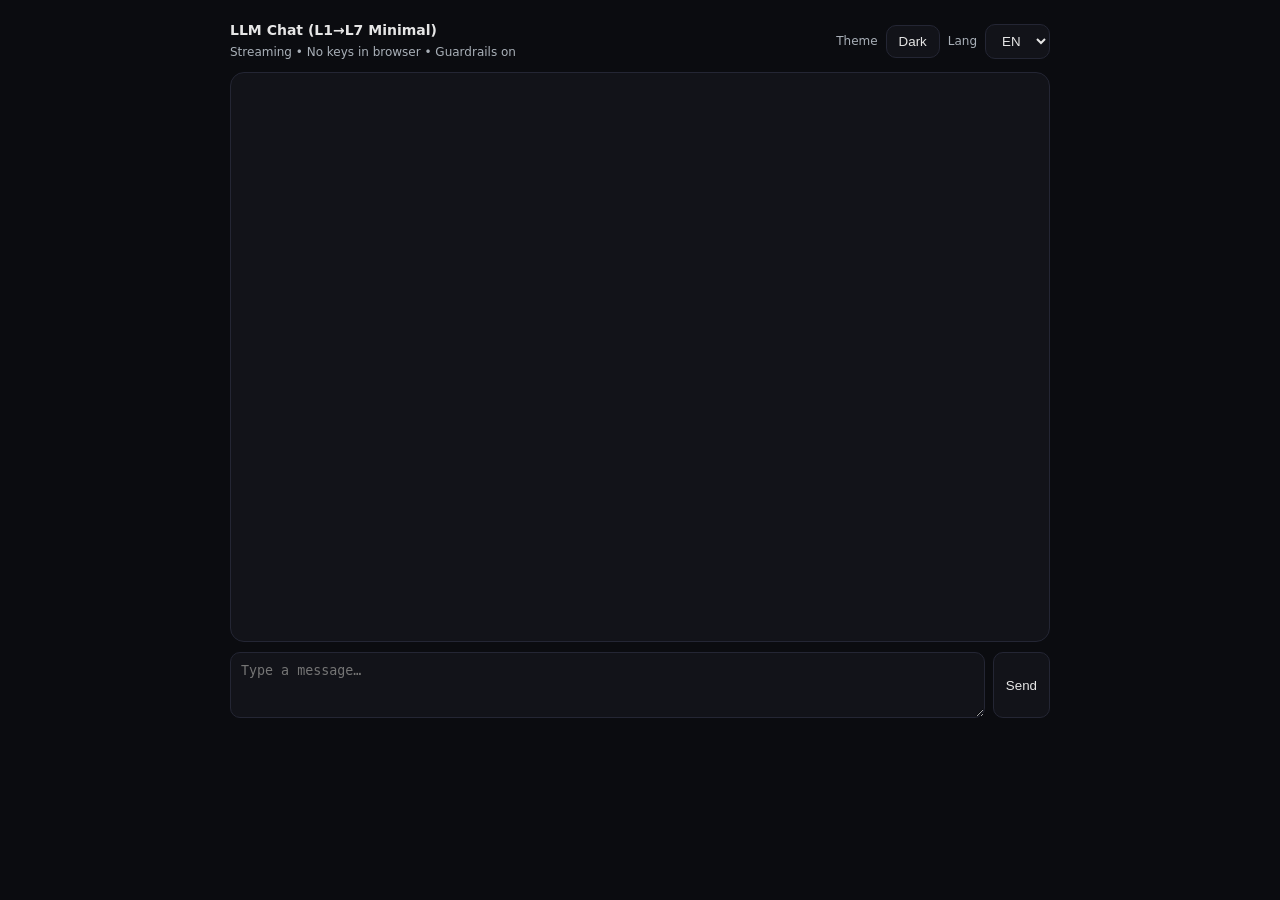
<file: idex.html>
<!doctype html>
<html lang="en" data-theme="dark">
<meta charset="utf-8" />
<meta name="viewport" content="width=device-width,initial-scale=1" />
<title>Chat · L1→L7 Minimal</title>
<style>
  :root{
    --bg:#0b0c10; --card:#121319; --ink:#e6e6e6; --muted:#a9b0b8; --accent:#6ad1ff;
    --ring:rgba(106,209,255,.35);
  }
  [data-theme="light"]{ --bg:#ffffff; --card:#f5f7fb; --ink:#1f2430; --muted:#536070; --accent:#0077ff; --ring:rgba(0,119,255,.25);}
  body{margin:0;background:var(--bg);color:var(--ink);font:14px/1.5 system-ui,Segoe UI,Roboto,Helvetica,Arial;}
  .wrap{max-width:820px;margin:0 auto;padding:20px;}
  header{display:flex;gap:10px;align-items:center;justify-content:space-between;margin-bottom:10px}
  .toggles{display:flex;gap:8px;align-items:center}
  button,select{background:var(--card);color:var(--ink);border:1px solid #242634;border-radius:10px;padding:8px 12px}
  button:hover{outline:2px solid var(--ring)}
  .chat{background:var(--card);border:1px solid #242634;border-radius:14px;padding:14px;height:60vh;overflow:auto;scroll-behavior:smooth}
  .msg{margin:8px 0;padding:10px 12px;border-radius:10px;white-space:pre-wrap}
  .me{background:rgba(106,209,255,.08);border:1px solid rgba(106,209,255,.25)}
  .ai{background:rgba(255,255,255,.03);border:1px solid #2a2d3b}
  .bar{display:flex;gap:8px;margin-top:10px}
  .bar textarea{flex:1;min-height:44px;max-height:160px;resize:vertical;background:var(--card);color:var(--ink);border:1px solid #242634;border-radius:10px;padding:10px}
  .muted{color:var(--muted);font-size:12px}
</style>

<body>
<div class="wrap">
  <header>
    <div>
      <strong>LLM Chat (L1→L7 Minimal)</strong><br>
      <span class="muted">Streaming • No keys in browser • Guardrails on</span>
    </div>
    <div class="toggles">
      <label class="muted">Theme</label>
      <button id="themeBtn" aria-pressed="true">Dark</button>
      <label class="muted">Lang</label>
      <select id="langSel" aria-label="Language">
        <option value="en" selected>EN</option>
        <option value="es">ES</option>
      </select>
    </div>
  </header>

  <div id="chat" class="chat" role="log" aria-live="polite"></div>

  <div class="bar">
    <textarea id="input" placeholder="Type a message…"></textarea>
    <button id="send">Send</button>
  </div>
  <div class="muted" id="status"></div>
</div>

<script>
const qs=(s)=>document.querySelector(s);
const chat=qs('#chat'), inp=qs('#input'), send=qs('#send'), status=qs('#status');
const langSel=qs('#langSel'); const themeBtn=qs('#themeBtn');
const state={ messages:[], lang:'en', theme:'dark' };

themeBtn.onclick=()=>{ state.theme = state.theme==='dark'?'light':'dark';
  document.documentElement.dataset.theme = state.theme; themeBtn.textContent = state.theme[0].toUpperCase()+state.theme.slice(1);
};
langSel.onchange=(e)=> state.lang = e.target.value;

function add(role, text){ const div=document.createElement('div'); div.className='msg '+(role==='user'?'me':'ai'); div.textContent = text; chat.appendChild(div); chat.scrollTop=chat.scrollHeight; return div; }

async function sendMsg(){
  const text=(inp.value||'').trim(); if(!text) return;
  add('user', text); state.messages.push({role:'user', content:text, lang: state.lang});
  inp.value=''; const aiEl=add('assistant',''); status.textContent='Connecting…';

  const res = await fetch('/api/chat', {
    method:'POST',
    headers:{'Content-Type':'application/json'},
    body: JSON.stringify({
      messages: state.messages.slice(-16), // keep it lean
      lang: state.lang,
      model: undefined, // let server default
      provider: undefined, // server decides
      system: (state.lang==='es'
        ? "Eres un asistente conciso y útil. Responde en español cuando el usuario use ES."
        : "You are a concise, helpful assistant. Reply in English when user uses EN.")
    })
  });
  if(!res.ok || !res.body){ status.textContent='Error starting stream.'; return; }

  status.textContent='Streaming…';
  const reader = res.body.getReader();
  const decoder = new TextDecoder();
  let aiText='';

  while(true){
    const {value, done} = await reader.read();
    if(done) break;
    const chunk = decoder.decode(value, {stream:true});
    // Our server emits SSE lines: `data: <token>\n\n`
    for (const line of chunk.split('\n')) {
      if (!line.startsWith('data: ')) continue;
      const data = line.slice(6);
      if (data === '[END]') break;
      aiText += data;
      aiEl.textContent = aiText;
      chat.scrollTop=chat.scrollHeight;
    }
  }
  status.textContent='Ready.';
  state.messages.push({role:'assistant', content:aiText});
}

send.onclick=sendMsg;
inp.addEventListener('keydown', e=>{ if(e.key==='Enter' && !e.shiftKey){ e.preventDefault(); sendMsg(); }});
</script>
</body>
</html>
</file>
